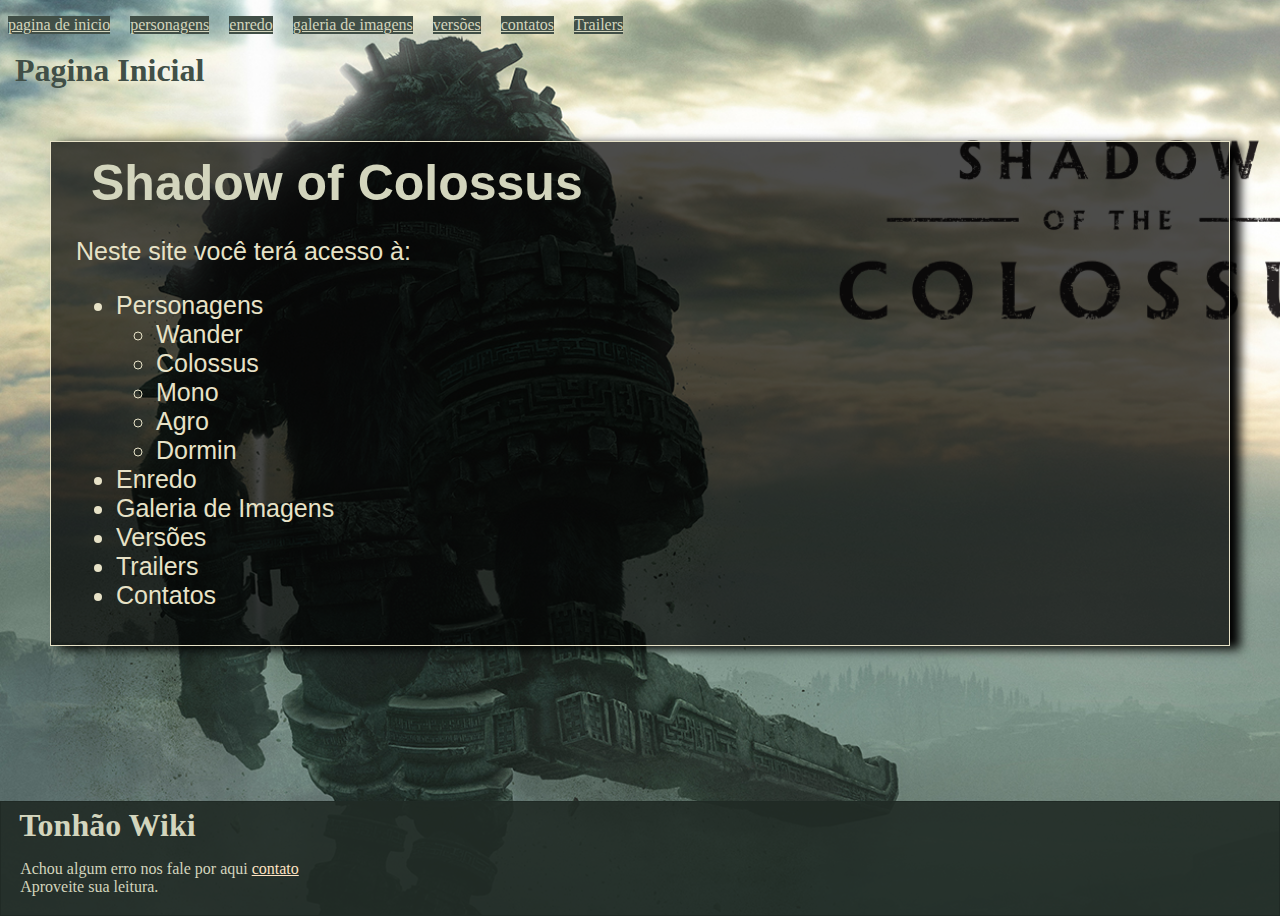
<file: index.html>
<!DOCTYPE html>
<html lang="pt-br">
<head>
    <meta charset="UTF-8">
    <meta http-equiv="X-UA-Compatible" content="IE=edge">
    <meta name="viewport" content="width=device-width, initial-scale=1.0">
    <title>Shadow of the colossus</title>
    <link rel="stylesheet" href="estilo.css">
    <link rel="icon" href="PS4Wallpapers.com_5a22b07038866_Shadow-of-the-Colossus-Man-vs-Colossus_3840x2160-1140x641.jpg">
</head>
<body>
    <div id="site">
        <div id="topo">
            <a href="index.html" class="menu">pagina de inicio</a>
            <a href="personagens.html" class="menu">personagens</a>
            <a href="enredo.html" class="menu">enredo</a>
            <a href="imagens.html" class="menu">galeria de imagens</a>
            <a href="versoes.html" class="menu">versões</a>
            <a href="contatos.html" class="menu">contatos</a>
            <a href="Trailers.html" class="menu">Trailers</a>
            <h1>Pagina Inicial</h1>
        </div>
    
        <div id="texto">
                <h1>Shadow of Colossus</h1>
                <p>Neste site você terá acesso à:</p>
                <ul>
                    <li>Personagens</li>
                    <ul>
                        <li>Wander</li>
                        <li>Colossus</li>
                        <li>Mono</li>
                        <li>Agro</li>
                        <li>Dormin</li>
                    </ul>
                    <li>Enredo</li>
                    <li>Galeria de Imagens</li>
                    <li>Versões</li>
                    <li>Trailers</li>
                    <li>Contatos</li>
                </ul>
        </div>
        <div id="rodape">
            <h1>Tonhão Wiki</h1>
            <p>
                Achou algum erro nos fale por aqui <a href="contatos.html">contato</a><br>
                Aproveite sua leitura.
            </p>
        </div>
</div>
</body>
</html>
</file>
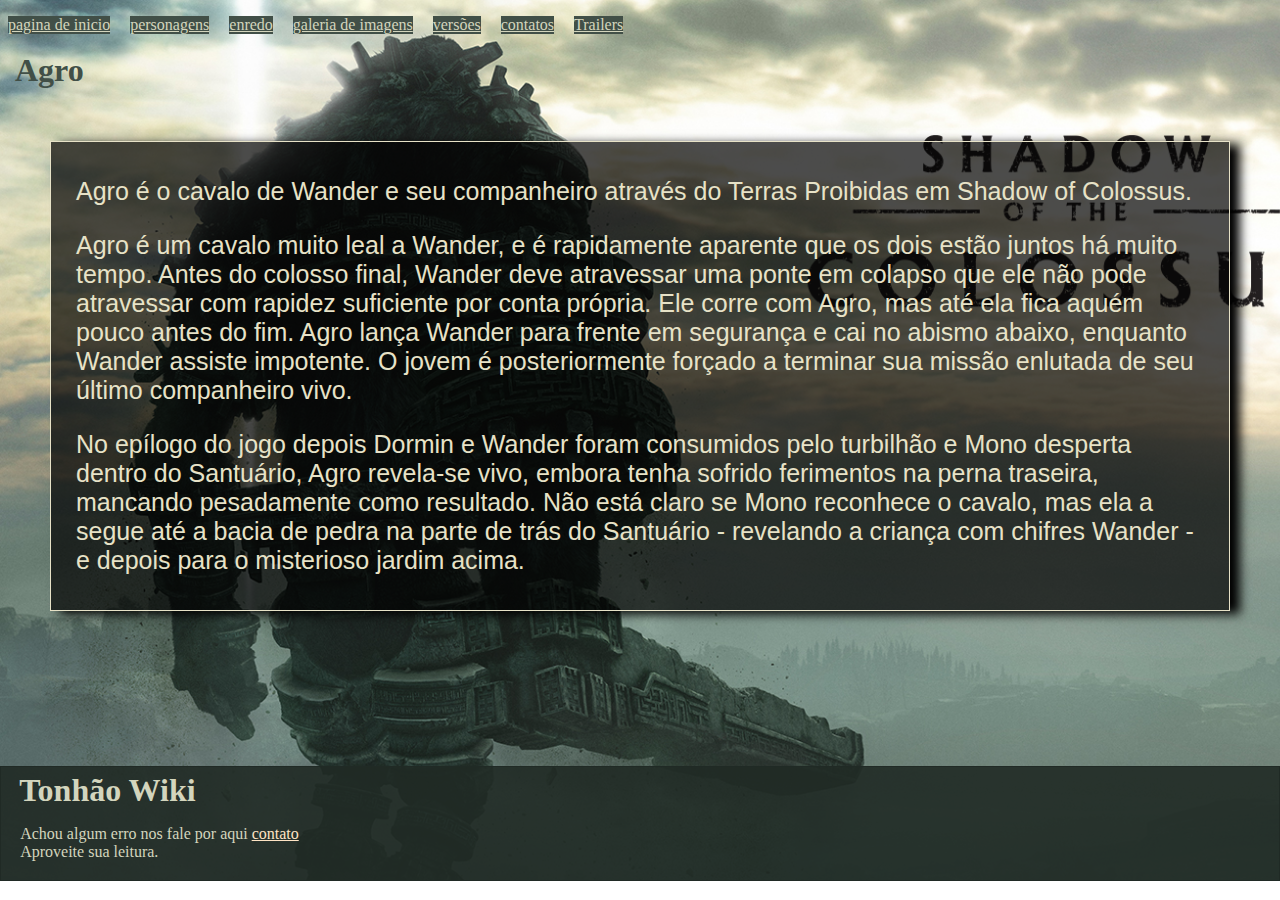
<file: Agro.html>
<!DOCTYPE html>
<html lang="pt-br">
<head>
    <meta charset="UTF-8">
    <meta http-equiv="X-UA-Compatible" content="IE=edge">
    <meta name="viewport" content="width=device-width, initial-scale=1.0">
    <title>Shadow of the colossus</title>
    <link rel="stylesheet" href="estilo.css">
    <link rel="icon" href="PS4Wallpapers.com_5a22b07038866_Shadow-of-the-Colossus-Man-vs-Colossus_3840x2160-1140x641.jpg">
</head>
<body>
    <div id="site">
        <div id="topo">
            <a href="index.html" class="menu">pagina de inicio</a>
            <a href="personagens.html" class="menu">personagens</a>
            <a href="enredo.html" class="menu">enredo</a>
            <a href="imagens.html" class="menu">galeria de imagens</a>
            <a href="versoes.html" class="menu">versões</a>
            <a href="contatos.html" class="menu">contatos</a>
            <a href="Trailers.html" class="menu">Trailers</a>
            <h1>Agro</h1>
        </div>
        <div id="texto">
            <p>
                Agro é o cavalo de Wander e seu companheiro através do Terras Proibidas em Shadow of Colossus.
            </p>
            <p>
                Agro é um cavalo muito leal a Wander, e é rapidamente aparente que os dois estão juntos há muito tempo.
                Antes do colosso final, Wander deve atravessar uma ponte em colapso 
                que ele não pode atravessar com rapidez suficiente por conta própria. 
                Ele corre com Agro, mas até ela fica aquém pouco antes do fim. 
                Agro lança Wander para frente em segurança e cai no abismo abaixo, enquanto Wander assiste impotente.
                O jovem é posteriormente forçado a terminar sua missão enlutada de seu último companheiro vivo.
            </p>
            <p>
                No epílogo do jogo depois Dormin e Wander foram consumidos pelo turbilhão 
                e Mono desperta dentro do Santuário, Agro revela-se vivo, embora tenha sofrido 
                ferimentos na perna traseira, mancando pesadamente como resultado. Não está claro 
                se Mono reconhece o cavalo, mas ela a segue até a bacia de pedra na parte de trás do Santuário 
                - revelando a criança com chifres Wander - e depois para o misterioso jardim acima.
            </p>
        </div>
        <div id="rodape">
            <h1>Tonhão Wiki</h1>
            <p>
                Achou algum erro nos fale por aqui <a href="contatos.html">contato</a><br>
                Aproveite sua leitura.
            </p>
        </div>
</div>
</body>
</html>
</file>
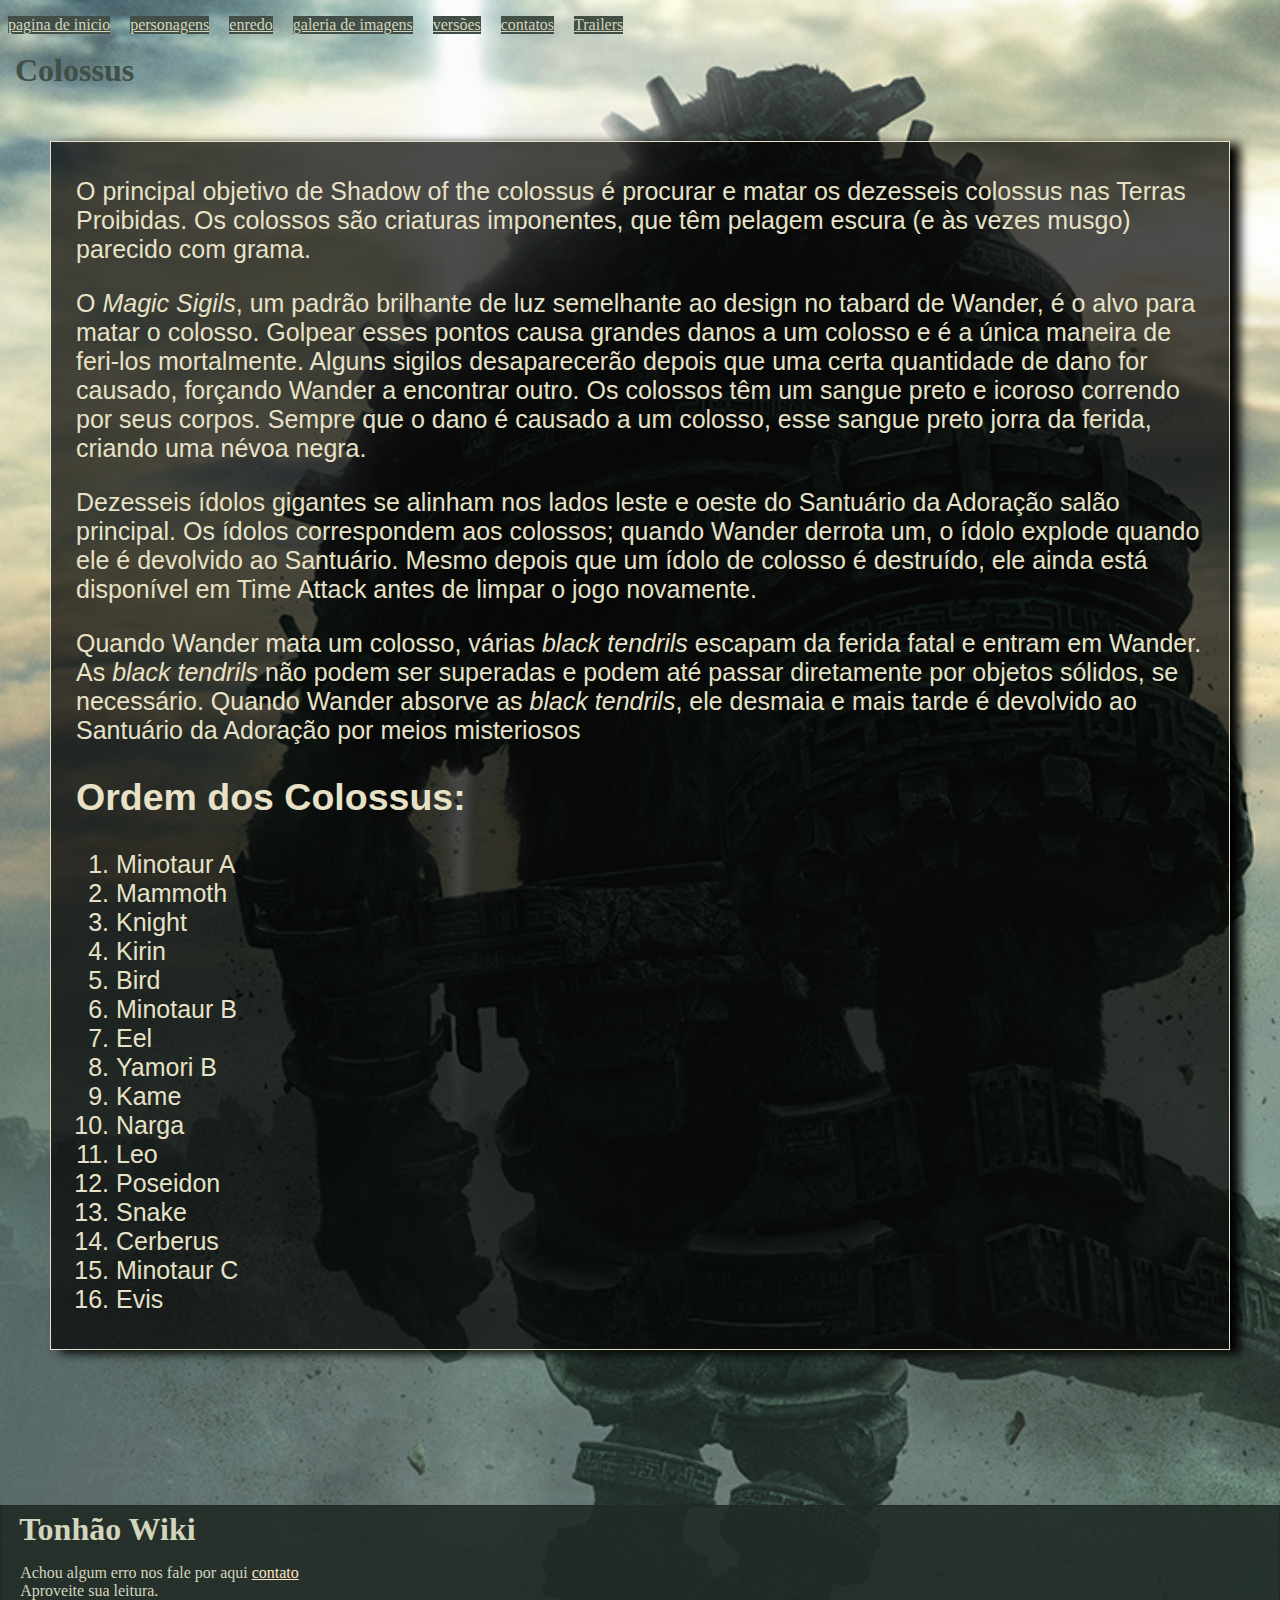
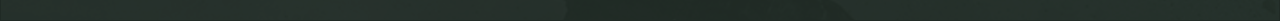
<file: Colossus.html>
<!DOCTYPE html>
<html lang="pt-br">
<head>
    <meta charset="UTF-8">
    <meta http-equiv="X-UA-Compatible" content="IE=edge">
    <meta name="viewport" content="width=device-width, initial-scale=1.0">
    <title>Shadow of the colossus</title>
    <link rel="stylesheet" href="estilo.css">
    <link rel="icon" href="PS4Wallpapers.com_5a22b07038866_Shadow-of-the-Colossus-Man-vs-Colossus_3840x2160-1140x641.jpg">
</head>
<body>
    <div id="site">
        <div id="topo">
            <a href="index.html" class="menu">pagina de inicio</a>
            <a href="personagens.html" class="menu">personagens</a>
            <a href="enredo.html" class="menu">enredo</a>
            <a href="imagens.html" class="menu">galeria de imagens</a>
            <a href="versoes.html" class="menu">versões</a>
            <a href="contatos.html" class="menu">contatos</a>
            <a href="Trailers.html" class="menu">Trailers</a>
            <h1>Colossus</h1>
        </div>
        <div id="texto">
            <p>
                O principal objetivo de Shadow of the colossus
                é procurar e matar os dezesseis colossus nas Terras Proibidas.
                Os colossos são criaturas imponentes, que têm pelagem escura 
                (e às vezes musgo) parecido com grama.
            </p>
            <p>
                O <i>Magic Sigils</i>, um padrão brilhante de luz semelhante ao design no 
                tabard de Wander, é o alvo para matar o colosso. Golpear esses pontos causa 
                grandes danos a um colosso e é a única maneira de feri-los mortalmente. 
                Alguns sigilos desaparecerão depois que uma certa quantidade de dano for causado, 
                forçando Wander a encontrar outro. Os colossos têm um sangue preto e icoroso 
                correndo por seus corpos. Sempre que o dano é causado a um colosso, esse 
                sangue preto jorra da ferida, criando uma névoa negra.
            </p>
            <p>
                Dezesseis ídolos gigantes se alinham nos lados leste e oeste do Santuário 
                da Adoração salão principal. Os ídolos correspondem aos colossos; 
                quando Wander derrota um, o ídolo explode quando ele é devolvido ao Santuário.
                Mesmo depois que um ídolo de colosso é destruído, ele ainda está disponível em 
                Time Attack antes de limpar o jogo novamente.
            </p>
            <p>
                Quando Wander mata um colosso, várias <i>black tendrils</i> escapam da ferida fatal e entram em Wander. 
                As<i> black tendrils</i> não podem ser superadas e podem até passar diretamente por objetos sólidos, se necessário.
                Quando Wander absorve as <i>black tendrils</i>, ele desmaia e mais tarde é devolvido ao
                Santuário da Adoração por meios misteriosos
            </p>
            <h2>
                Ordem dos Colossus:
            </h2>
            <ol>
                <li>Minotaur A</li>
                <li>Mammoth</li>
                <li>Knight</li>
                <li>Kirin</li>
                <li>Bird</li>
                <li>Minotaur B</li>
                <li>Eel	</li>
                <li>Yamori B</li>
                <li>Kame</li>
                <li>Narga</li>
                <li>Leo</li>
                <li>Poseidon</li>
                <li>Snake</li>
                <li>Cerberus</li>
                <li>Minotaur C</li>
                <li>Evis</li>
            </ol>
        </div>
        <div id="rodape">
            <h1>Tonhão Wiki</h1>
            <p>
                Achou algum erro nos fale por aqui <a href="contatos.html">contato</a><br>
                Aproveite sua leitura.
            </p>
        </div>
</div>
</body>
</html>
</file>
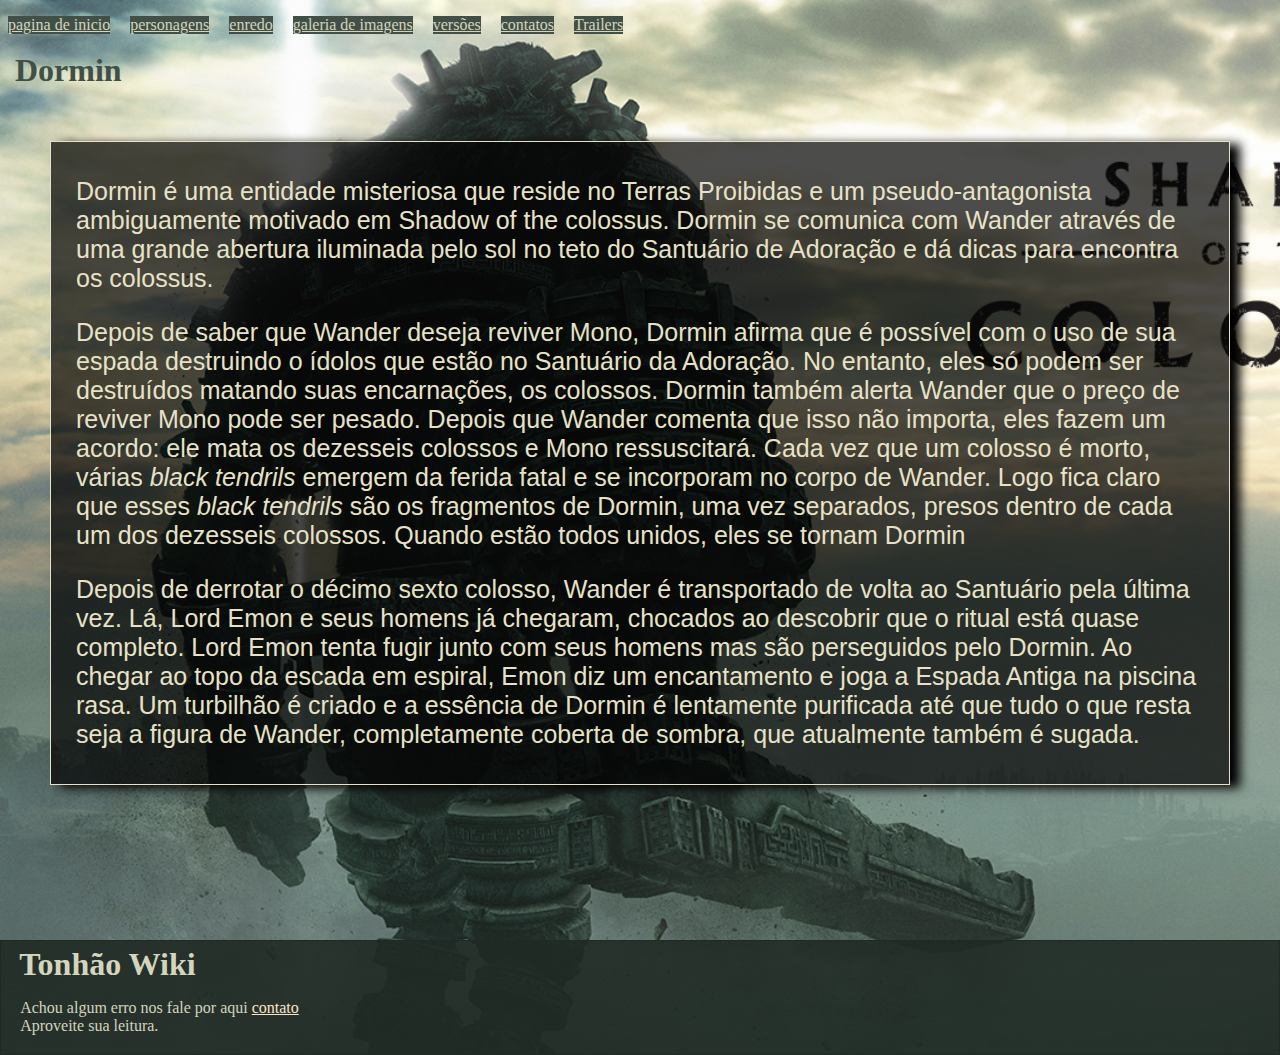
<file: Dormion.html>
<!DOCTYPE html>
<html lang="pt-br">
<head>
    <meta charset="UTF-8">
    <meta http-equiv="X-UA-Compatible" content="IE=edge">
    <meta name="viewport" content="width=device-width, initial-scale=1.0">
    <title>Shadow of the colossus</title>
    <link rel="stylesheet" href="estilo.css">
    <link rel="icon" href="PS4Wallpapers.com_5a22b07038866_Shadow-of-the-Colossus-Man-vs-Colossus_3840x2160-1140x641.jpg">
</head>
<body>
    <div id="site">
        <div id="topo">
            <a href="index.html" class="menu">pagina de inicio</a>
            <a href="personagens.html" class="menu">personagens</a>
            <a href="enredo.html" class="menu">enredo</a>
            <a href="imagens.html" class="menu">galeria de imagens</a>
            <a href="versoes.html" class="menu">versões</a>
            <a href="contatos.html" class="menu">contatos</a>
            <a href="Trailers.html" class="menu">Trailers</a>
            <h1>Dormin</h1>
        </div>
        <div id="texto">
            <p>
                Dormin é uma entidade misteriosa que reside no Terras Proibidas 
                e um pseudo-antagonista ambiguamente motivado em Shadow of the colossus. 
                Dormin se comunica com Wander através de uma grande abertura iluminada 
                pelo sol no teto do Santuário de Adoração e dá dicas para encontra os colossus.
            </p>
            <p>
                Depois de saber que Wander deseja reviver Mono, 
                Dormin afirma que é possível com o uso de sua espada destruindo 
                o ídolos que estão no Santuário da Adoração. No entanto, eles só 
                podem ser destruídos matando suas encarnações, os colossos. Dormin também 
                alerta Wander que o preço de reviver Mono pode ser pesado. Depois que Wander 
                comenta que isso não importa, eles fazem um acordo: ele mata os dezesseis colossos 
                e Mono ressuscitará. Cada vez que um colosso é morto,
                várias <i>black tendrils</i> emergem da ferida fatal e se incorporam no corpo de Wander. 
                Logo fica claro que esses <i>black tendrils</i> são os fragmentos de Dormin, uma vez separados, 
                presos dentro de cada um dos dezesseis colossos. 
                Quando estão todos unidos, eles se tornam Dormin
            </p>
            <p>
                Depois de derrotar o décimo sexto colosso, Wander é transportado de 
                volta ao Santuário pela última vez. Lá, Lord Emon e seus homens já chegaram, 
                chocados ao descobrir que o ritual está quase completo. Lord Emon tenta fugir junto com seus homens
                mas são perseguidos pelo Dormin. Ao chegar ao topo da escada em espiral, 
                Emon diz um encantamento e joga a Espada Antiga na piscina rasa. 
                Um turbilhão é criado e a essência de Dormin é lentamente purificada 
                até que tudo o que resta seja a figura de Wander, completamente coberta de sombra, 
                que atualmente também é sugada.
            </p>
        </div>
        <div id="rodape">
            <h1>Tonhão Wiki</h1>
            <p>
                Achou algum erro nos fale por aqui <a href="contatos.html">contato</a><br>
                Aproveite sua leitura.
            </p>
        </div>
</div>
</body>
</html>
</file>
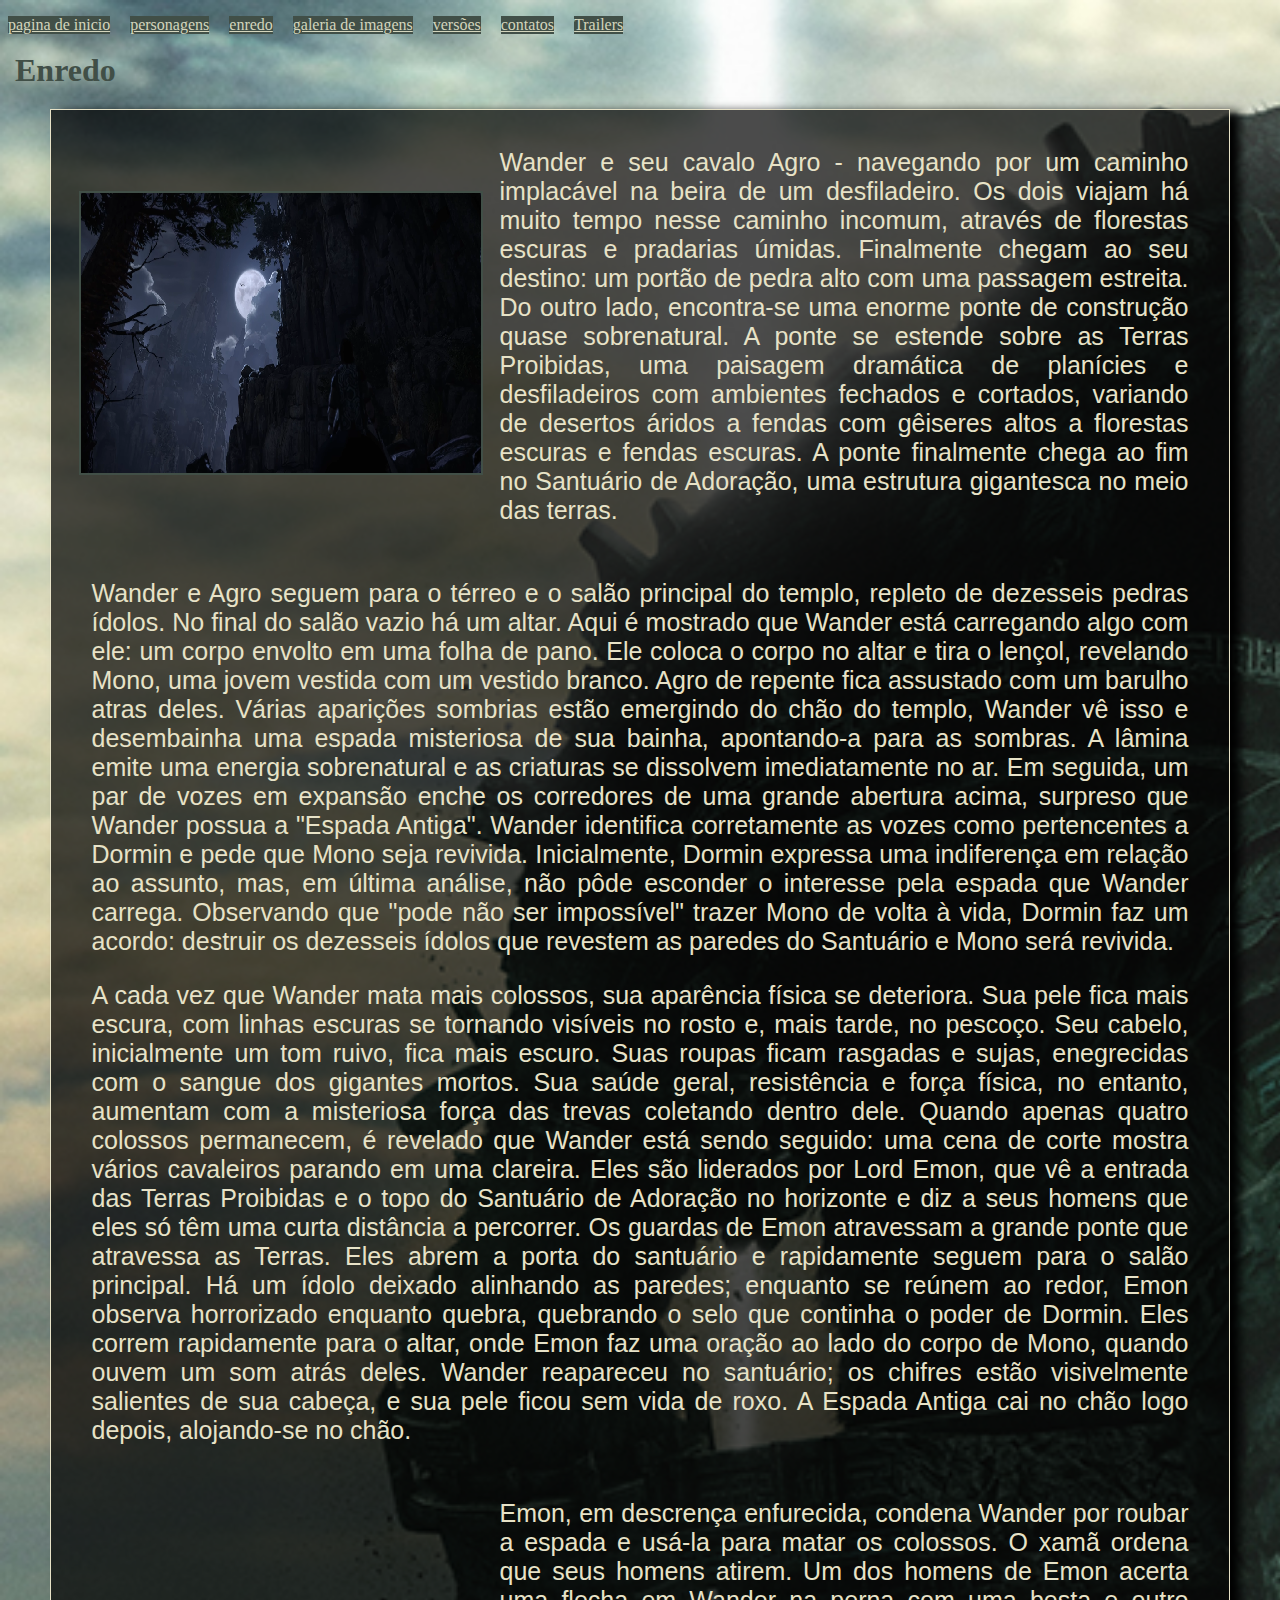
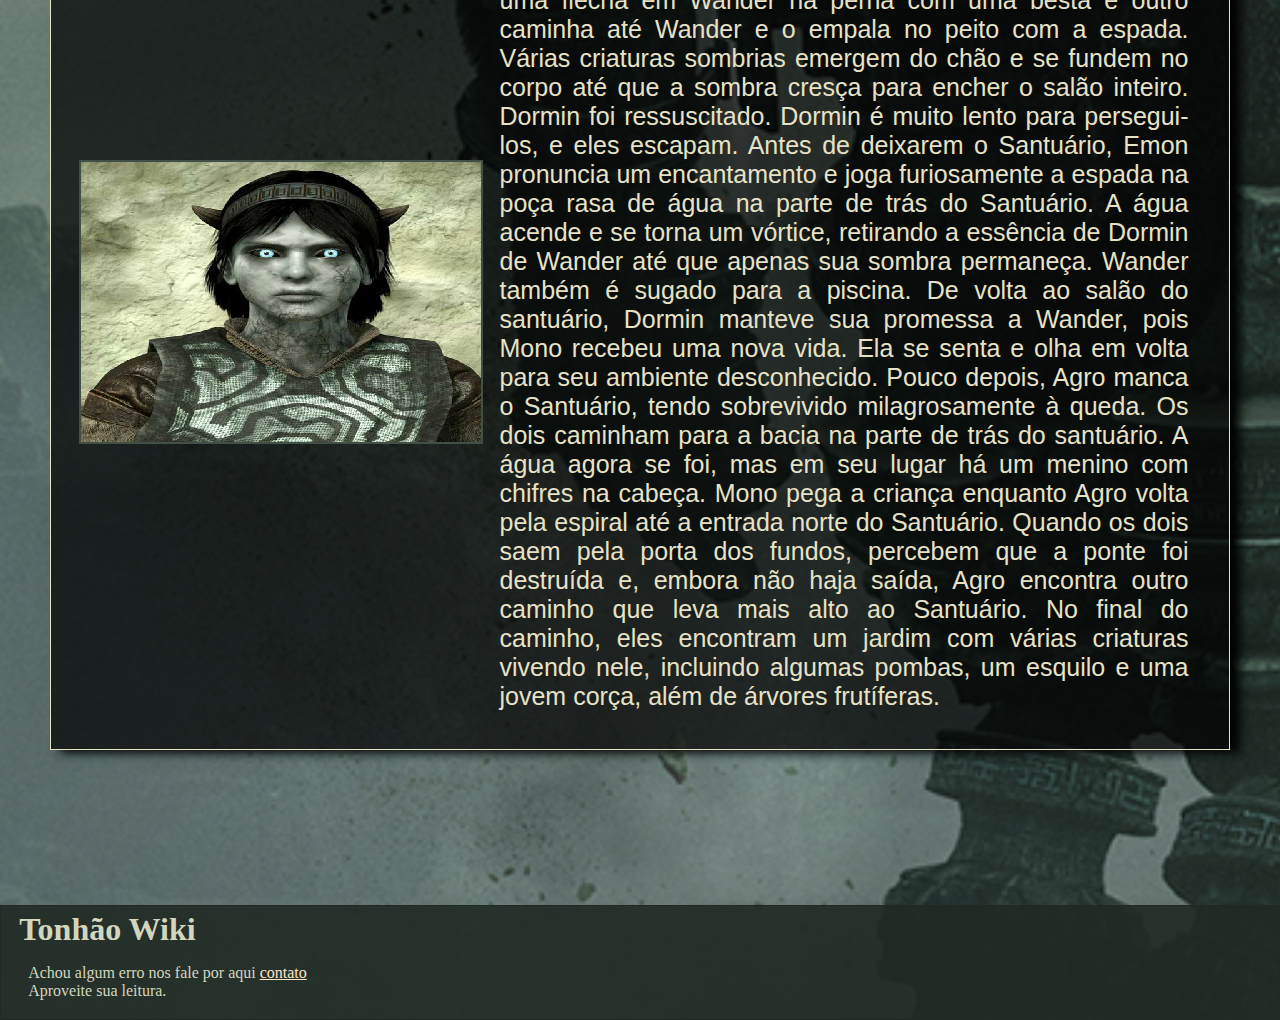
<file: enredo.html>
<!DOCTYPE html>
<html lang="pt-br">
<head>
    <meta charset="UTF-8">
    <meta http-equiv="X-UA-Compatible" content="IE=edge">
    <meta name="viewport" content="width=device-width, initial-scale=1.0">
    <title>Shadow of the colossus</title>
    <link rel="stylesheet" href="estilo.css">
    <link rel="stylesheet" href="estilo3.css">
    <link rel="icon" href="PS4Wallpapers.com_5a22b07038866_Shadow-of-the-Colossus-Man-vs-Colossus_3840x2160-1140x641.jpg">
</head>
<body>
    <div id="site">
        <div id="topo">
            <a href="index.html" class="menu">pagina de inicio</a>
            <a href="personagens.html" class="menu">personagens</a>
            <a href="enredo.html" class="menu">enredo</a>
            <a href="imagens.html" class="menu">galeria de imagens</a>
            <a href="versoes.html" class="menu">versões</a>
            <a href="contatos.html" class="menu">contatos</a>
            <a href="Trailers.html" class="menu">Trailers</a>
            <h1>Enredo</h1>
        </div>
        <div id="texto">
               <table>
                <tr>
                    <td>
                        <div>
                            <img src="Captura de Tela (52).png" alt="Inicio de jogo">
                        </div>
                    </td>
                    <td>
                        <p>
                            Wander e seu cavalo Agro - navegando por um caminho implacável na beira 
                            de um desfiladeiro. Os dois viajam há muito tempo nesse caminho incomum, através 
                            de florestas escuras e pradarias úmidas. Finalmente chegam ao seu destino: 
                            um portão de pedra alto com uma passagem estreita. Do outro lado, encontra-se 
                            uma enorme ponte de construção quase sobrenatural. A ponte se estende sobre as Terras Proibidas, 
                            uma paisagem dramática de planícies e desfiladeiros com ambientes fechados e cortados, 
                            variando de desertos áridos a fendas com gêiseres altos a florestas escuras e fendas escuras.
                            A ponte finalmente chega ao fim no Santuário de Adoração, uma estrutura 
                            gigantesca no meio das terras.
                        </p>
                    </td>
                </tr>
                <tr>
                    <td colspan="2">
                        <p> Wander e Agro seguem para o térreo e o salão principal 
                            do templo, repleto de dezesseis pedras ídolos. No final do salão vazio há um altar. Aqui é 
                            mostrado que Wander está carregando algo com ele: um corpo envolto em uma folha de pano. 
                            Ele coloca o corpo no altar e tira o lençol, revelando Mono, uma jovem vestida com um 
                            vestido branco. Agro de repente fica assustado com um barulho atras deles. 
                            Várias aparições sombrias estão emergindo do chão do templo, Wander vê isso 
                            e desembainha uma espada misteriosa de sua bainha, apontando-a para as sombras. 
                            A lâmina emite uma energia sobrenatural e as criaturas se dissolvem imediatamente 
                            no ar. Em seguida, um par de vozes em expansão enche os corredores de uma grande 
                            abertura acima, surpreso que Wander possua a "Espada Antiga". Wander identifica 
                            corretamente as vozes como pertencentes a Dormin e pede que Mono seja revivida. 
                            Inicialmente, Dormin expressa uma indiferença em relação ao assunto, mas, em última 
                            análise, não pôde esconder o interesse pela espada que Wander carrega.
                            Observando que "pode não ser impossível" trazer Mono de volta à vida, 
                            Dormin faz um acordo: destruir os dezesseis ídolos que revestem as paredes do 
                            Santuário e Mono será revivida.
                        </p>
                        <p>
                            A cada vez que Wander mata mais colossos, sua aparência física se deteriora. 
                            Sua pele fica mais escura, com linhas escuras se tornando visíveis no 
                            rosto e, mais tarde, no pescoço. Seu cabelo, inicialmente um tom ruivo, 
                            fica mais escuro. Suas roupas ficam rasgadas e sujas, enegrecidas 
                            com o sangue dos gigantes mortos. Sua saúde geral, resistência e força física, 
                            no entanto, aumentam com a misteriosa força das trevas coletando dentro dele. 
                            Quando apenas quatro colossos permanecem, é revelado que Wander está sendo seguido: 
                            uma cena de corte mostra vários cavaleiros parando em uma clareira. Eles são liderados 
                            por Lord Emon, que vê a entrada das Terras Proibidas e o topo do Santuário de Adoração 
                            no horizonte e diz a seus homens que eles só têm uma curta distância a percorrer.
                            Os guardas de Emon atravessam a grande ponte que atravessa as Terras. 
                            Eles abrem a porta do santuário e rapidamente seguem para o salão principal. 
                            Há um ídolo deixado alinhando as paredes; enquanto se reúnem ao redor, Emon observa 
                            horrorizado enquanto quebra, quebrando o selo que continha o poder de Dormin. Eles 
                            correm rapidamente para o altar, onde Emon faz uma oração ao lado do corpo de Mono, 
                            quando ouvem um som atrás deles. Wander reapareceu no santuário; os chifres estão 
                            visivelmente salientes de sua cabeça, e sua pele ficou sem vida de roxo. A Espada Antiga 
                            cai no chão logo depois, alojando-se no chão.
                        </p>
                    </td>
                </tr>
                <tr>
                    <td>
                        <div>
                            <img src="WanderTransformado.jpg" alt="Wander demoninho">
                        </div>
                    </td>
                    <td>
                        <p>
                            Emon, em descrença enfurecida, condena Wander por roubar a 
                            espada e usá-la para matar os colossos. O xamã ordena que seus homens atirem.
                            Um dos homens de Emon acerta uma flecha em Wander na perna com uma besta e outro
                            caminha até Wander e o empala no peito com a espada. Várias criaturas sombrias 
                            emergem do chão e se fundem no corpo até que a sombra cresça para encher o salão inteiro. 
                            Dormin foi ressuscitado. Dormin é muito lento para persegui-los, e eles escapam. 
                            Antes de deixarem o Santuário, Emon pronuncia um encantamento e joga furiosamente 
                            a espada na poça rasa de água na parte de trás do Santuário. A água acende e se 
                            torna um vórtice, retirando a essência de Dormin de Wander até que apenas sua sombra 
                            permaneça. Wander também é sugado para a piscina.
                            De volta ao salão do santuário, Dormin manteve sua promessa a Wander, 
                            pois Mono recebeu uma nova vida. Ela se senta e olha em volta para seu ambiente 
                            desconhecido. Pouco depois, Agro manca o Santuário, tendo sobrevivido milagrosamente 
                            à queda. Os dois caminham para a bacia na parte de trás do santuário. 
                            A água agora se foi, mas em seu lugar há um menino com chifres na cabeça. 
                            Mono pega a criança enquanto Agro volta pela espiral até a entrada norte do Santuário. 
                            Quando os dois saem pela porta dos fundos, percebem que a ponte foi destruída e, 
                            embora não haja saída, Agro encontra outro caminho que leva mais alto ao Santuário. 
                            No final do caminho, eles encontram um jardim com várias criaturas vivendo nele, 
                            incluindo algumas pombas, um esquilo e uma jovem corça, além de árvores frutíferas.
                        </p>
                    </td>
                </tr>
               </table>
        </div> 
        <div id="rodape">
            <h1>Tonhão Wiki</h1>
            <p>
                Achou algum erro nos fale por aqui <a href="contatos.html">contato</a><br>
                Aproveite sua leitura.
            </p>
        </div>
</div>
</body>
</html>
</file>
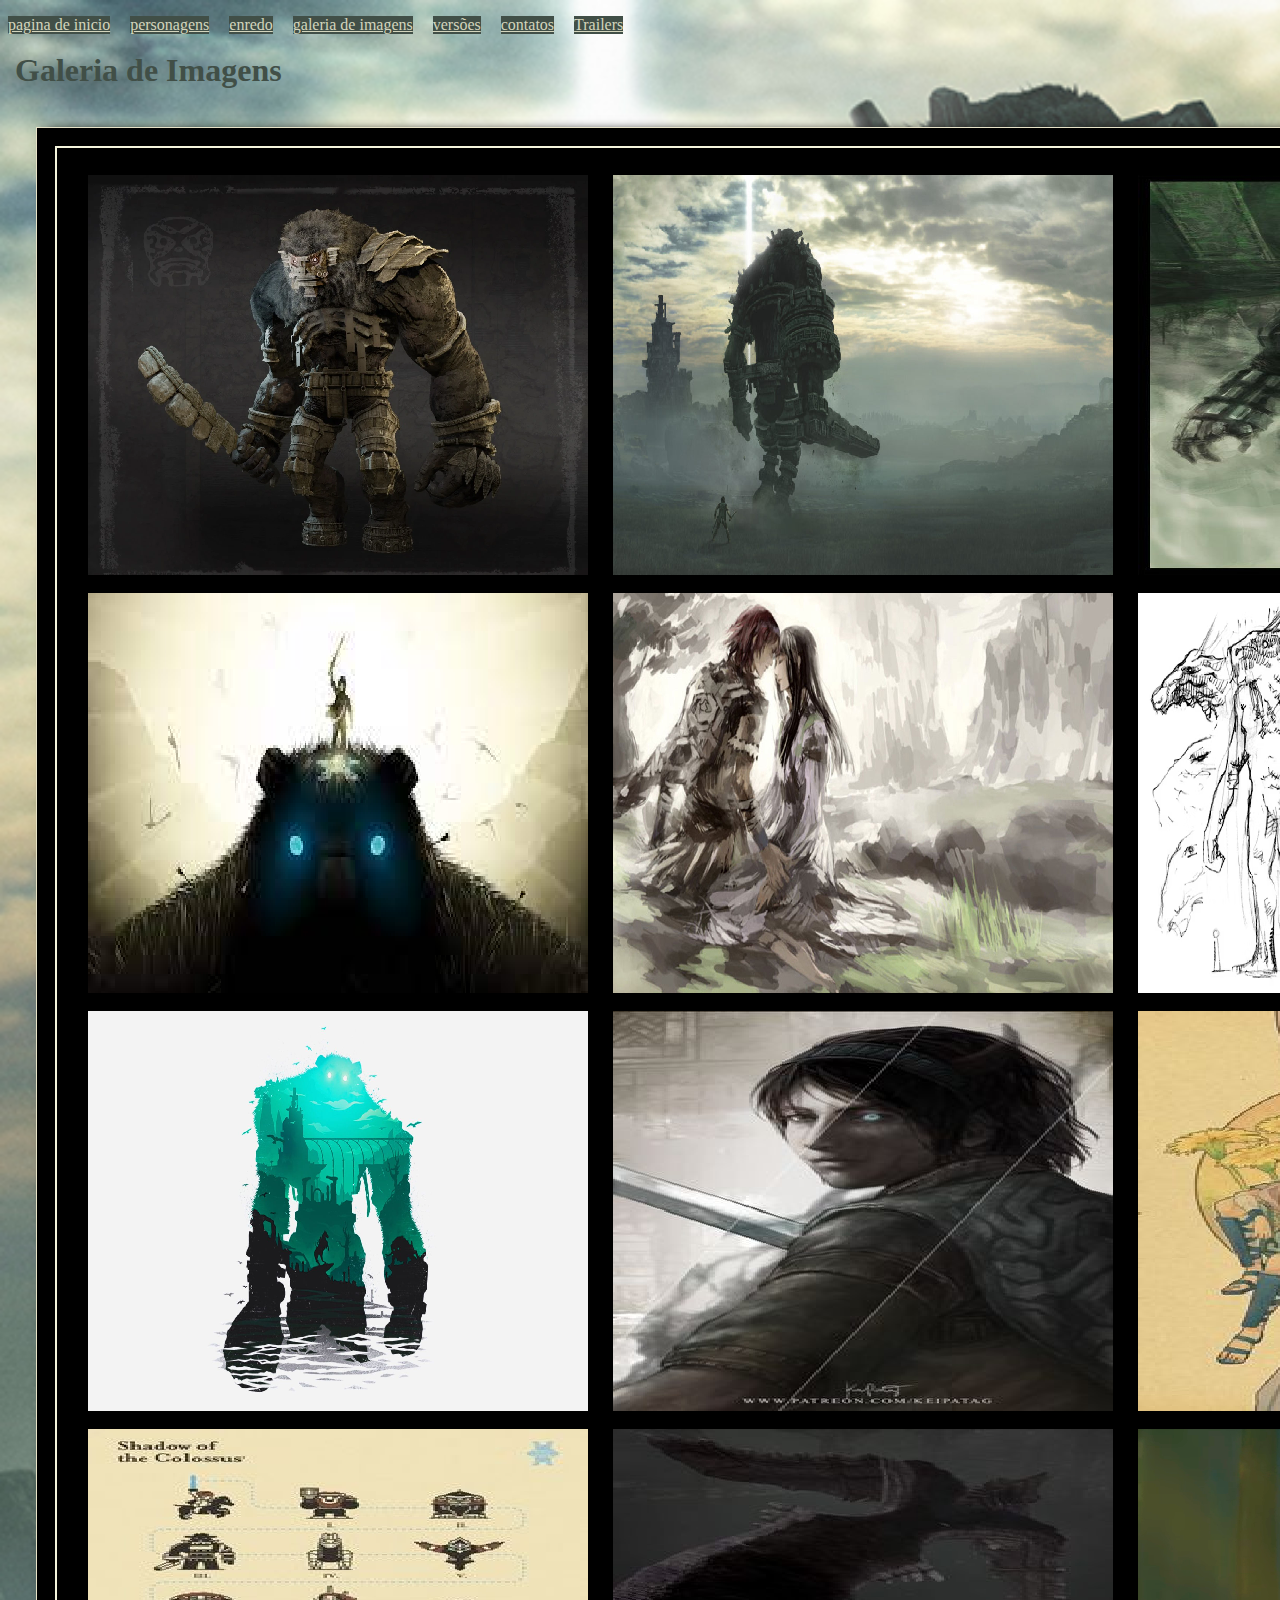
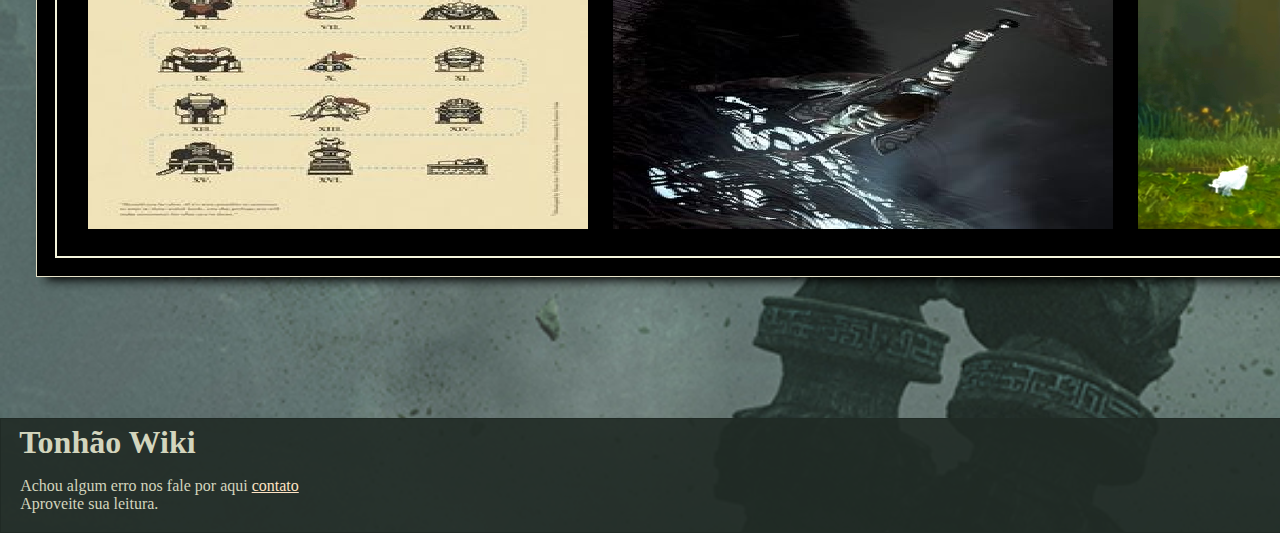
<file: imagens.html>
<!DOCTYPE html>
<html lang="pt-br">
<head>
    <meta charset="UTF-8">
    <meta http-equiv="X-UA-Compatible" content="IE=edge">
    <meta name="viewport" content="width=device-width, initial-scale=1.0">
    <title>Shadow of the colossus</title>
    <link rel="stylesheet" href="estilo.css">
    <link rel="stylesheet" href="estilo2.css">
    <link rel="stylesheet" href="estilo4.css">
    <link rel="icon" href="PS4Wallpapers.com_5a22b07038866_Shadow-of-the-Colossus-Man-vs-Colossus_3840x2160-1140x641.jpg">
</head>
<body>
    <div id="site">
        <div id="topo">
            <a href="index.html" class="menu">pagina de inicio</a>
            <a href="personagens.html" class="menu">personagens</a>
            <a href="enredo.html" class="menu">enredo</a>
            <a href="imagens.html" class="menu">galeria de imagens</a>
            <a href="versoes.html" class="menu">versões</a>
            <a href="contatos.html" class="menu">contatos</a>
            <a href="Trailers.html" class="menu">Trailers</a>
            <h1>Galeria de Imagens</h1>
        </div>

        <div id="texto">
            <div id="personagens">
                <img src="ArgusTemplate.jpg">
                <img src="PS4Wallpapers.com_5a22b07038866_Shadow-of-the-Colossus-Man-vs-Colossus_3840x2160-1140x641.jpg">
                <img src="Video-Game-Shadow-of-the-Colossus_wallpaper.png">
                <img src="download(1).jpg">
                <img src="WanderMono.jpg">
                <img src="Shadow-Colossus-Concept-Art.jpg">
                <img src="COLOSSO.jpg" alt="">
                <img src="3356640e717440185f402a38fefe7a9d.jpg" alt="">
                <img src="WanderMono2.jpg" alt="">
                <img src="Pixel.jpg" alt="">
                <img src="Avion.jpg" alt="">
                <img src="Captura de Tela (100).png" alt="">
            </div>
        </div>

        <div id="rodape">
            <h1>Tonhão Wiki</h1>
            <p>
                Achou algum erro nos fale por aqui <a href="contatos.html">contato</a><br>
                Aproveite sua leitura.
            </p>
        </div>
</div>
</body>
</html>
</file>
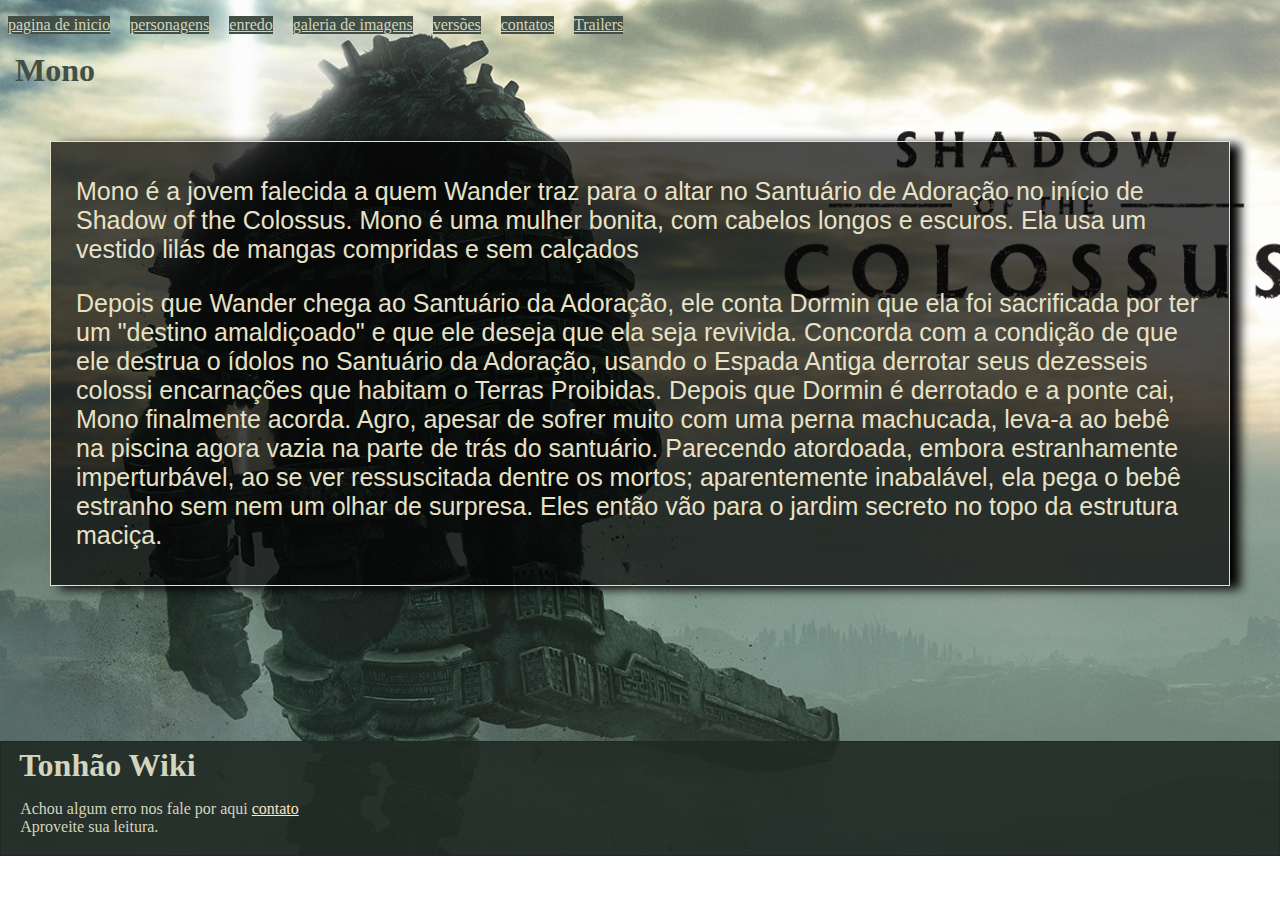
<file: Mono.html>
<!DOCTYPE html>
<html lang="pt-br">
<head>
    <meta charset="UTF-8">
    <meta http-equiv="X-UA-Compatible" content="IE=edge">
    <meta name="viewport" content="width=device-width, initial-scale=1.0">
    <title>Shadow of the colossus</title>
    <link rel="stylesheet" href="estilo.css">
    <link rel="icon" href="PS4Wallpapers.com_5a22b07038866_Shadow-of-the-Colossus-Man-vs-Colossus_3840x2160-1140x641.jpg">
</head>
<body>
    <div id="site">
        <div id="topo">
            <a href="index.html" class="menu">pagina de inicio</a>
            <a href="personagens.html" class="menu">personagens</a>
            <a href="enredo.html" class="menu">enredo</a>
            <a href="imagens.html" class="menu">galeria de imagens</a>
            <a href="versoes.html" class="menu">versões</a>
            <a href="contatos.html" class="menu"no>contatos</a>
            <a href="Trailers.html" class="menu">Trailers</a>
            <h1>Mono</h1>
        </div>
        <div id="texto">
            <p>
                Mono é a jovem falecida a quem Wander
                traz para o altar no Santuário de Adoração no início de Shadow of the Colossus.
                Mono é uma mulher bonita, com cabelos longos e escuros. 
                Ela usa um vestido lilás de mangas compridas e sem calçados
            </p>
            <p>
                Depois que Wander chega ao Santuário da Adoração, 
                ele conta Dormin que ela foi sacrificada por ter um "destino amaldiçoado"
                e que ele deseja que ela seja revivida. Concorda com a condição de que ele
                destrua o ídolos no Santuário da Adoração, usando o Espada Antiga derrotar
                seus dezesseis colossi encarnações que habitam o Terras Proibidas.
                Depois que Dormin é derrotado e a ponte cai, Mono finalmente acorda. 
                Agro, apesar de sofrer muito com uma perna machucada, leva-a ao bebê 
                na piscina agora vazia na parte de trás do santuário. Parecendo atordoada,
                embora estranhamente imperturbável, ao se ver ressuscitada dentre os mortos;
                aparentemente inabalável, ela pega o bebê estranho sem nem um olhar de surpresa. 
                Eles então vão para o jardim secreto no topo da estrutura maciça.
            </p>
        </div>
        <div id="rodape">
            <h1>Tonhão Wiki</h1>
            <p>
                Achou algum erro nos fale por aqui <a href="contatos.html">contato</a><br>
                Aproveite sua leitura.
            </p>
        </div>
</div>
</body>
</html>
</file>
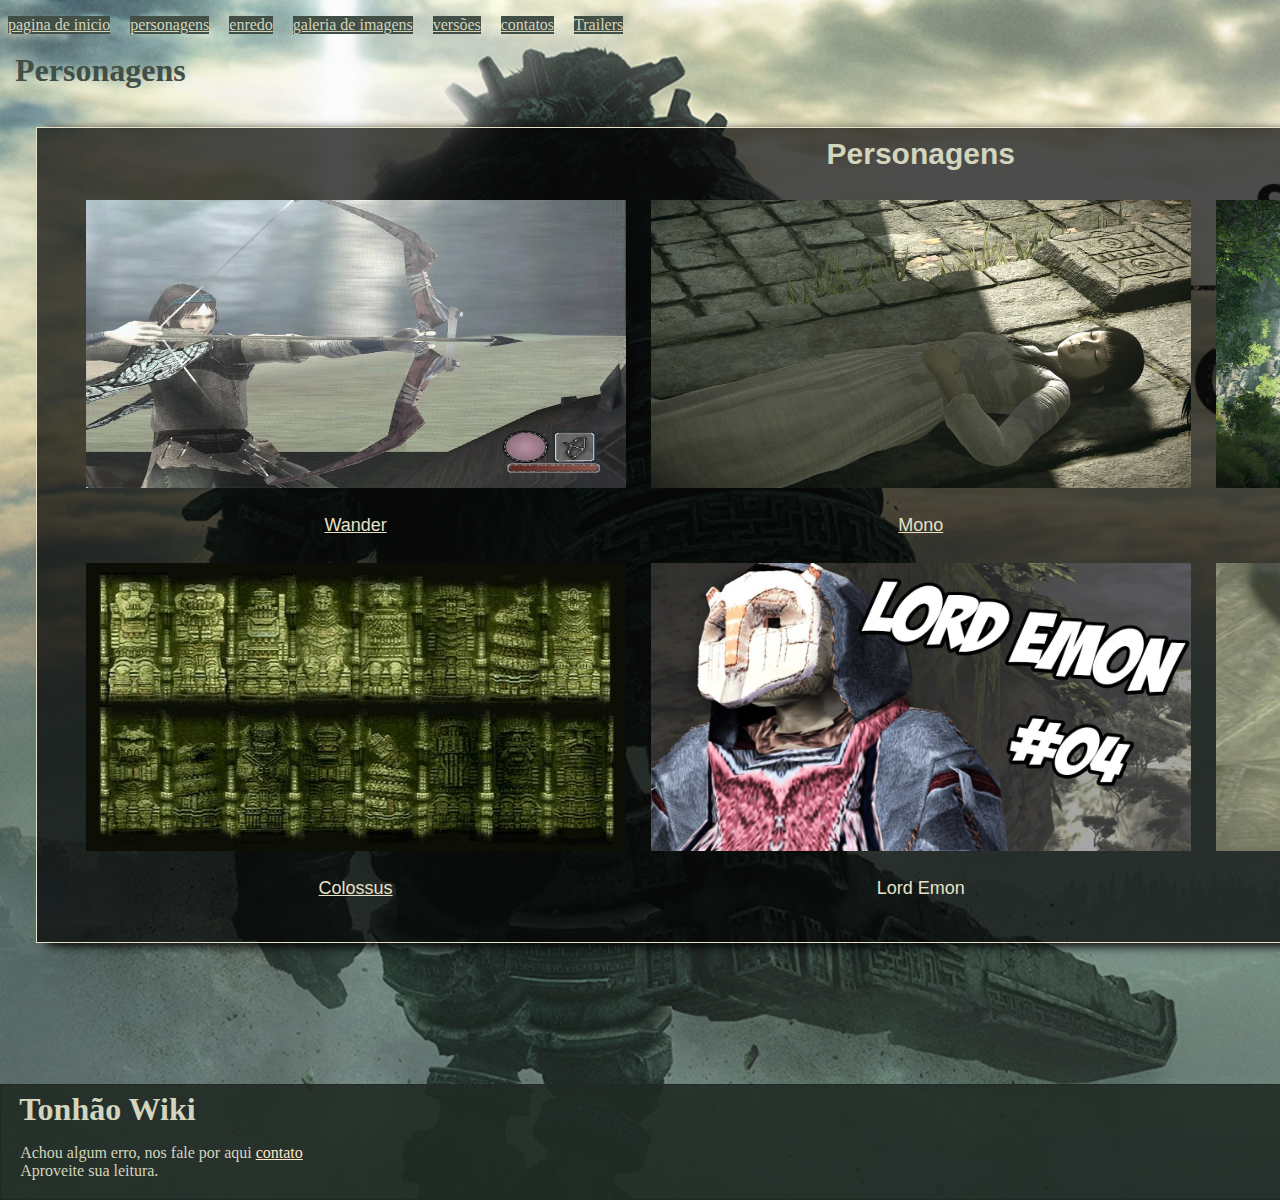
<file: personagens.html>
<!DOCTYPE html>
<html lang="pt-br">
<head>
    <meta charset="UTF-8">
    <meta http-equiv="X-UA-Compatible" content="IE=edge">
    <meta name="viewport" content="width=device-width, initial-scale=1.0">
    <title>Shadow of the colossus</title>
    <link rel="stylesheet" href="estilo.css">
    <link rel="stylesheet" href="estilo2.css">
    <link rel="icon" href="PS4Wallpapers.com_5a22b07038866_Shadow-of-the-Colossus-Man-vs-Colossus_3840x2160-1140x641.jpg">
</head>
<body>
    <div id="site">
        <div id="topo">
            <a href="index.html" class="menu">pagina de inicio</a>
            <a href="personagens.html" class="menu">personagens</a>
            <a href="enredo.html" class="menu">enredo</a>
            <a href="imagens.html" class="menu">galeria de imagens</a>
            <a href="versoes.html" class="menu">versões</a>
            <a href="contatos.html" class="menu">contatos</a>
            <a href="Trailers.html" class="menu">Trailers</a>
            <h1>Personagens</h1>
        </div>

        <div id="texto">
            <h1>Personagens</h1>
            <div id="personagens">
            <img src="Wander_2.jpg" alt="Wander (Shadow of the Colossus)" id="imagem1">
            <img src="SHADOW_OF_THE_COLOSSUS_20190626132028.jpg" alt="Mono (Shadow of the Colossus)" id="imagem2" class="imagem">
            <img src="img2.jpg" alt="Agro (Shadow of the Colossus)" class="imagem" id="imagem3">
            <p> <a href="Wander.html">Wander</a> </p>
            <p> <a href="Mono.html">Mono</a> </p>
            <p> <a href="Agro.html">Agro</a> </p>
            <img src="download.jpg" alt="Colossus (Shadow of the Colossus)">
            <img src="LordEmonNoMask.png" alt="lord Enom (Shadow of the Colossus)">
            <img src="DorminPS2.jpg" alt="Dormin (Shadow of the Colossus)">
            <p><a href="Colossus.html">Colossus</a></p>
            <p>Lord Emon</p>
            <p><a href="Dormion.html">Dormin</a></p>
            </div>
        </div>

        <div id="rodape">
            <h1>Tonhão Wiki</h1>
            <p>
                Achou algum erro, nos fale por aqui <a href="contatos.html">contato</a><br>
                Aproveite sua leitura.
            </p>
        </div>
</div>
</body>
</html>
</file>
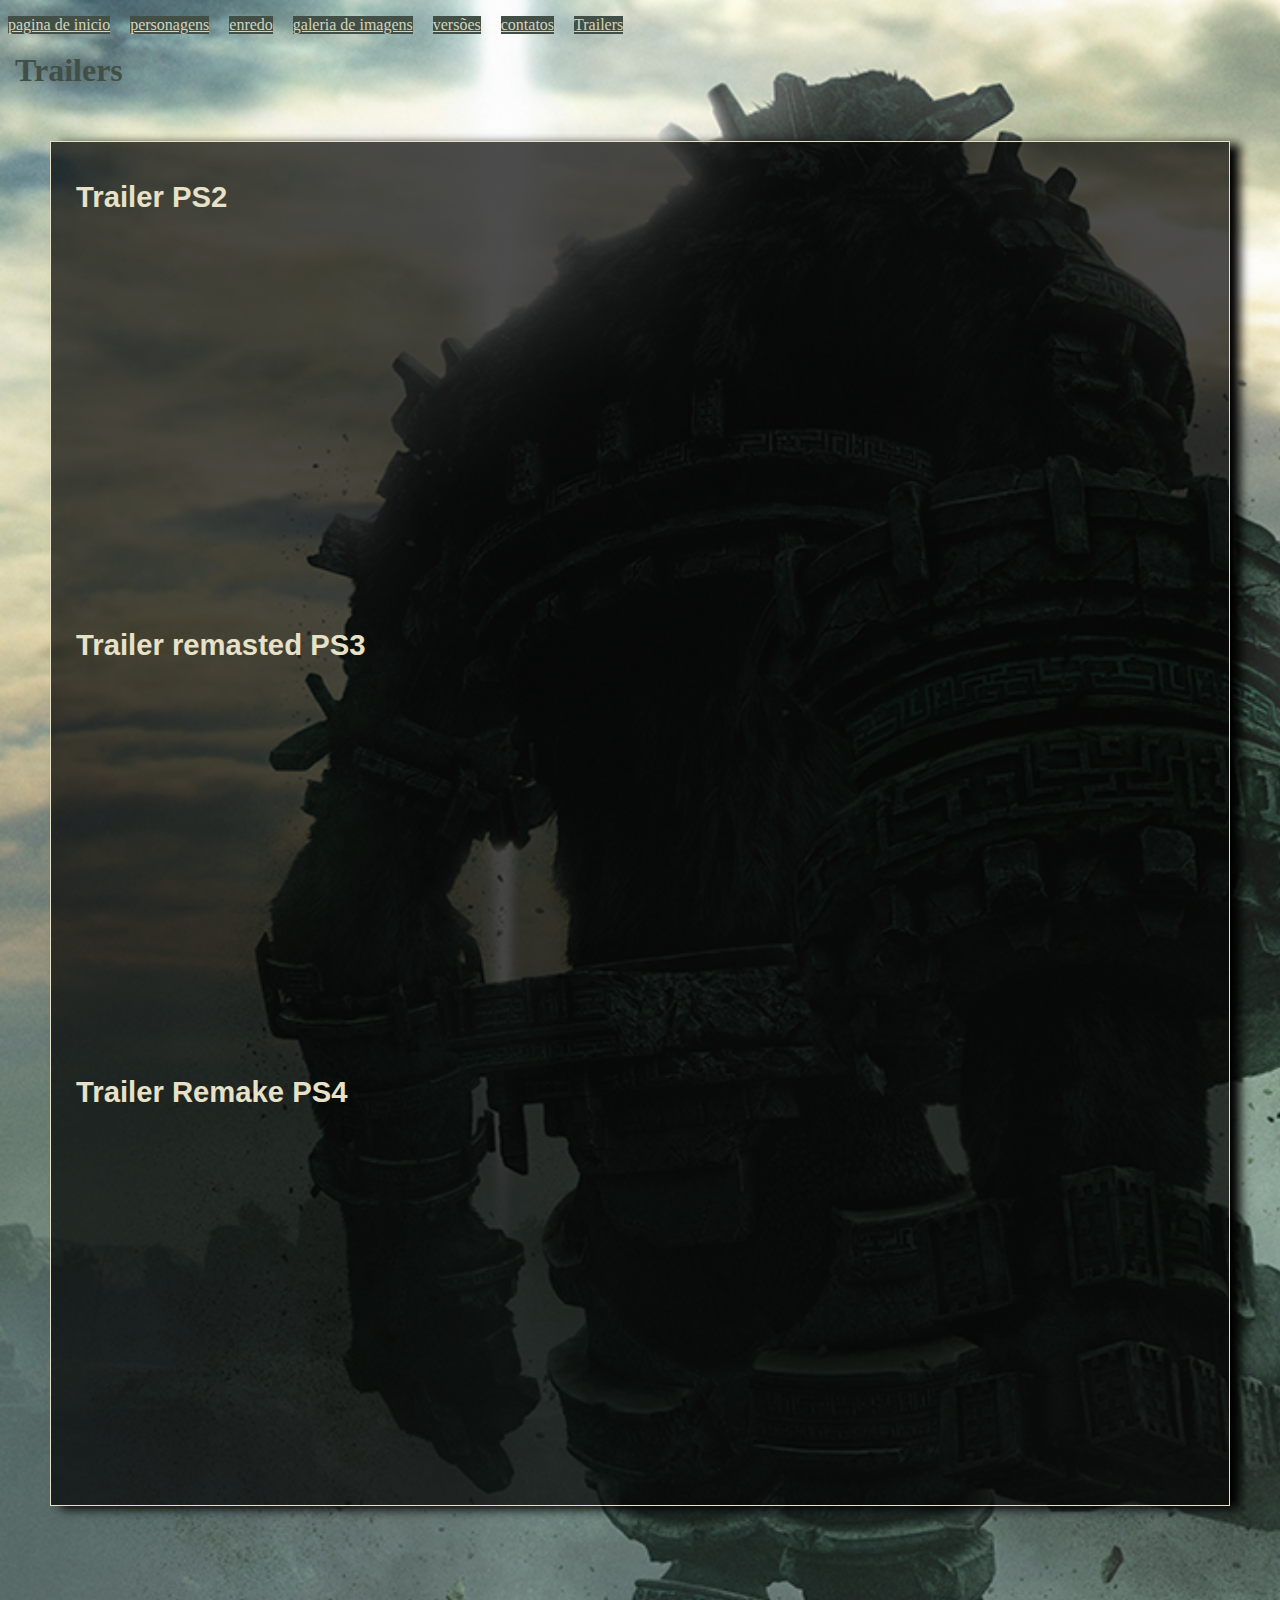
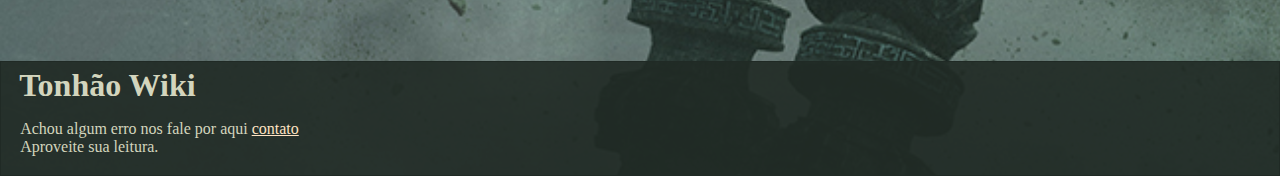
<file: Trailers.html>
<!DOCTYPE html>
<html lang="pt-br">
<head>
    <meta charset="UTF-8">
    <meta http-equiv="X-UA-Compatible" content="IE=edge">
    <meta name="viewport" content="width=device-width, initial-scale=1.0">
    <title>Shadow of the colossus</title>
    <link rel="stylesheet" href="estilo.css">
    <link rel="icon" href="PS4Wallpapers.com_5a22b07038866_Shadow-of-the-Colossus-Man-vs-Colossus_3840x2160-1140x641.jpg">
</head>
<body>
    <div id="site">
        <div id="topo">
            <a href="index.html" class="menu">pagina de inicio</a>
            <a href="personagens.html" class="menu">personagens</a>
            <a href="enredo.html" class="menu">enredo</a>
            <a href="imagens.html" class="menu">galeria de imagens</a>
            <a href="versoes.html" class="menu">versões</a>
            <a href="contatos.html" class="menu">contatos</a>
            <a href="Trailers.html" class="menu">Trailers</a>
            <h1>Trailers</h1>
        </div>
        <div id="texto">
            <h3>
                Trailer PS2
            </h3>
            <iframe width="800" height="350" src="https://www.youtube.com/embed/jnPRiX0fe8A" 
            title="YouTube video player" frameborder="0" allow="accelerometer; autoplay; 
            clipboard-write; encrypted-media; gyroscope; picture-in-picture; web-share" allowfullscreen></iframe>

            <h3>
                Trailer remasted PS3
            </h3>
            <iframe width="800" height="350" src="https://www.youtube.com/embed/VOB9Zs5889o" 
            title="YouTube video player" frameborder="0" allow="accelerometer; autoplay; clipboard-write; 
            encrypted-media; gyroscope; picture-in-picture; web-share" allowfullscreen></iframe>

            <h3>
                Trailer Remake PS4
            </h3>
            <iframe width="800" height="350" src="https://www.youtube.com/embed/pdZQ98mWeto" 
            title="YouTube video player" frameborder="0" allow="accelerometer; autoplay; clipboard-write; 
            encrypted-media; gyroscope; picture-in-picture; web-share" allowfullscreen></iframe>
            
        </div>
        <div id="rodape">
            <h1>Tonhão Wiki</h1>
            <p>
                Achou algum erro nos fale por aqui <a href="contatos.html">contato</a><br>
                Aproveite sua leitura.
            </p>
        </div>
</div>
</body>
</html>
</file>
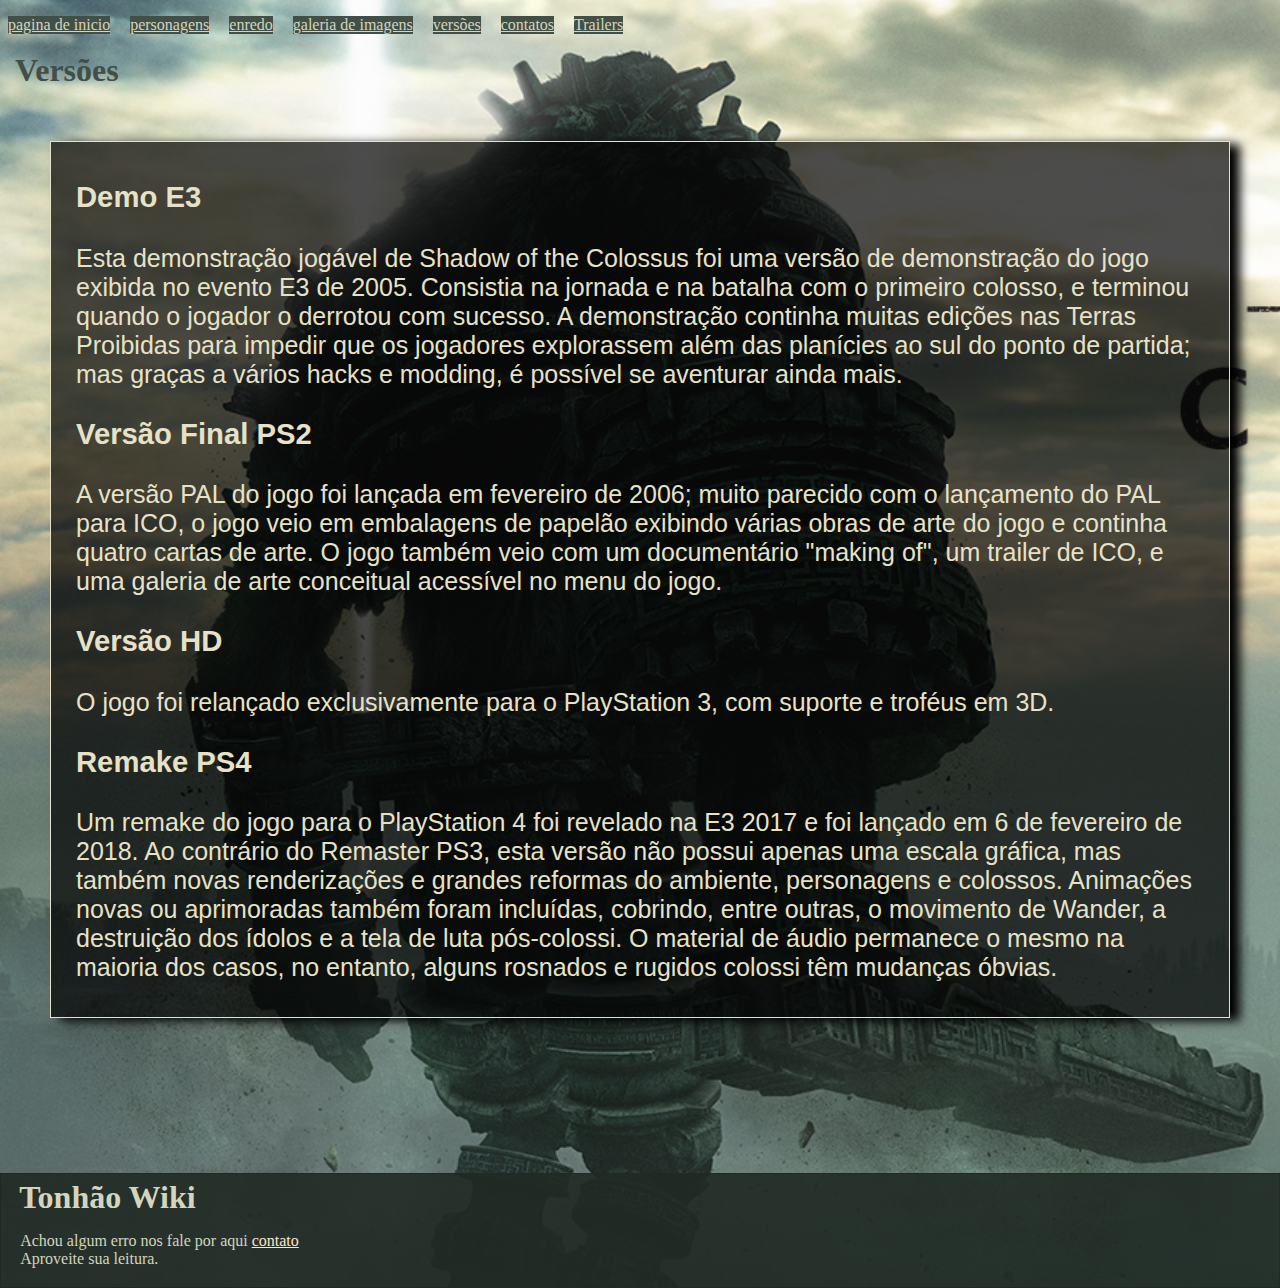
<file: versoes.html>
<!DOCTYPE html>
<html lang="pt-br">
<head>
    <meta charset="UTF-8">
    <meta http-equiv="X-UA-Compatible" content="IE=edge">
    <meta name="viewport" content="width=device-width, initial-scale=1.0">
    <title>Shadow of the colossus</title>
    <link rel="stylesheet" href="estilo.css">
    <link rel="icon" href="PS4Wallpapers.com_5a22b07038866_Shadow-of-the-Colossus-Man-vs-Colossus_3840x2160-1140x641.jpg">
</head>
<body>
    <div id="site">
        <div id="topo">
            <a href="index.html" class="menu">pagina de inicio</a>
            <a href="personagens.html" class="menu">personagens</a>
            <a href="enredo.html" class="menu">enredo</a>
            <a href="imagens.html" class="menu">galeria de imagens</a>
            <a href="versoes.html" class="menu">versões</a>
            <a href="contatos.html" class="menu">contatos</a>
            <a href="Trailers.html" class="menu">Trailers</a>
            <h1>Versões</h1>
        </div>
        <div id="texto">
            <h3>
                Demo E3
            </h3>
            <p>
                Esta demonstração jogável de Shadow of the Colossus foi uma versão de demonstração do 
                jogo exibida no evento E3 de 2005. Consistia na jornada e na batalha com o primeiro 
                colosso, e terminou quando o jogador o derrotou com sucesso. A demonstração continha 
                muitas edições nas Terras Proibidas para impedir que os jogadores explorassem além das 
                planícies ao sul do ponto de partida; mas graças a vários hacks e modding, é possível se 
                aventurar ainda mais.
            </p>
            <h3>
                Versão Final PS2
            </h3>
            <p>
                A versão PAL do jogo foi lançada em fevereiro de 2006; muito parecido com o lançamento do 
                PAL para ICO, o jogo veio em embalagens de papelão exibindo várias obras de arte do jogo e 
                continha quatro cartas de arte. O jogo também veio com um documentário "making of", 
                um trailer de ICO, e uma galeria de arte conceitual acessível no menu do jogo.
            </p>
            <h3>
                Versão HD
            </h3>
            <p>
                O jogo foi relançado exclusivamente para o PlayStation 3, com suporte e troféus em 3D.
            </p>
            <h3>
                Remake PS4
            </h3>
            <p>
                Um remake do jogo para o PlayStation 4 foi revelado na E3 2017 e foi lançado em 6 de 
                fevereiro de 2018. Ao contrário do Remaster PS3, esta versão não possui apenas 
                uma escala gráfica, mas também novas renderizações e grandes reformas do ambiente, 
                personagens e colossos. Animações novas ou aprimoradas também foram incluídas, 
                cobrindo, entre outras, o movimento de Wander, a destruição dos ídolos e a tela de luta 
                pós-colossi. O material de áudio permanece o mesmo na maioria dos casos, no entanto, alguns rosnados 
                e rugidos colossi têm mudanças óbvias.
            </p>
        </div>
        <div id="rodape">
            <h1>Tonhão Wiki</h1>
            <p>
                Achou algum erro nos fale por aqui <a href="contatos.html">contato</a><br>
                Aproveite sua leitura.
            </p>
        </div>
</div>
</body>
</html>
</file>
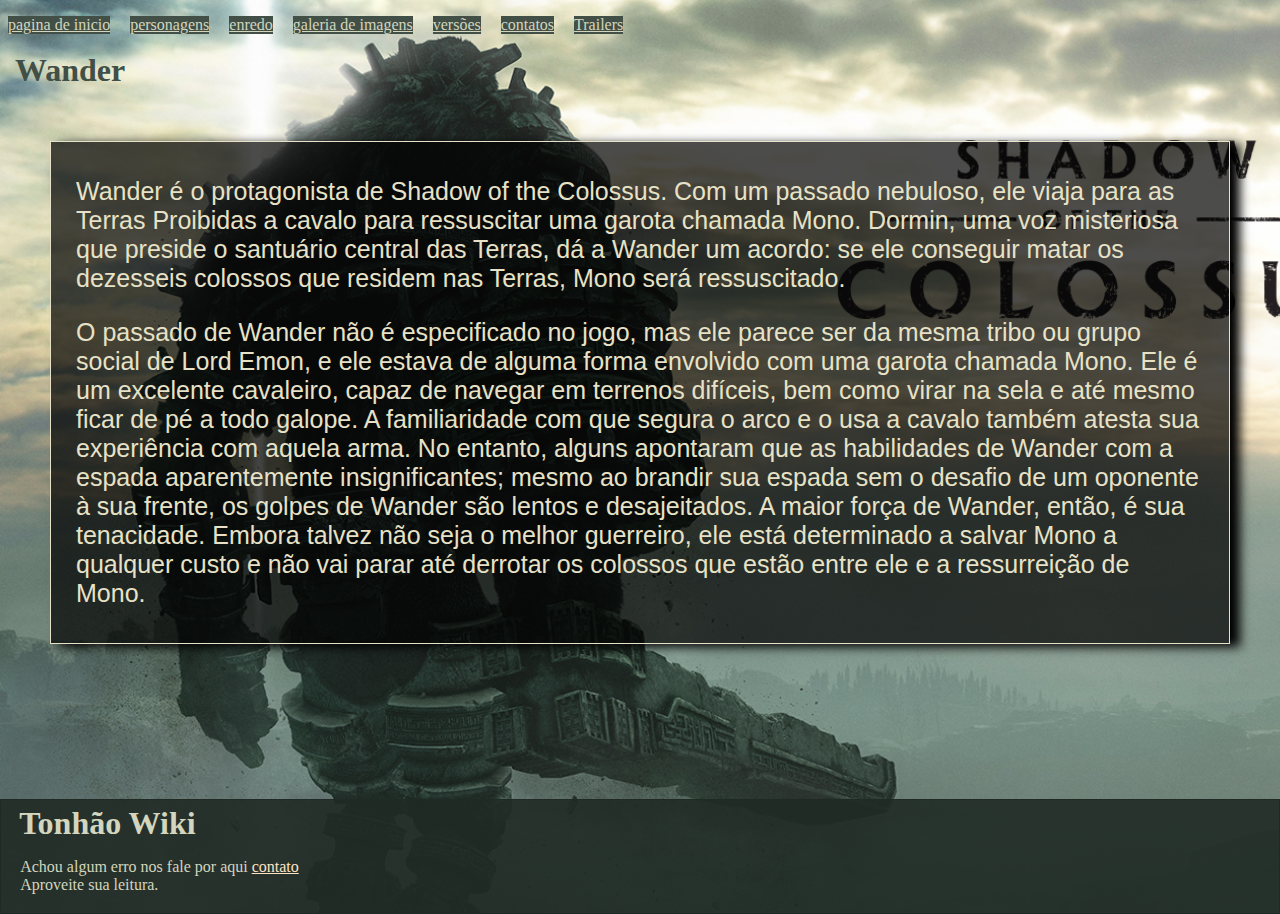
<file: Wander.html>
<!DOCTYPE html>
<html lang="pt-br">
<head>
    <meta charset="UTF-8">
    <meta http-equiv="X-UA-Compatible" content="IE=edge">
    <meta name="viewport" content="width=device-width, initial-scale=1.0">
    <title>Shadow of the colossus</title>
    <link rel="stylesheet" href="estilo.css">
    <link rel="icon" href="PS4Wallpapers.com_5a22b07038866_Shadow-of-the-Colossus-Man-vs-Colossus_3840x2160-1140x641.jpg">
</head>
<body>
    <div id="site">
        <div id="topo">
            <a href="index.html" class="menu">pagina de inicio</a>
            <a href="personagens.html" class="menu">personagens</a>
            <a href="enredo.html" class="menu">enredo</a>
            <a href="imagens.html" class="menu">galeria de imagens</a>
            <a href="versoes.html" class="menu">versões</a>
            <a href="contatos.html" class="menu">contatos</a>
            <a href="Trailers.html" class="menu">Trailers</a>
            <h1>Wander</h1>
        </div>
        <div id="texto">
            <p>Wander é o protagonista de Shadow of the Colossus. 
                Com um passado nebuloso, ele viaja para as Terras Proibidas
                a cavalo para ressuscitar uma garota chamada Mono. 
                Dormin, uma voz misteriosa que preside o santuário central das Terras,
                dá a Wander um acordo: se ele conseguir matar os dezesseis colossos que residem
                nas Terras, Mono será ressuscitado.</p>
            <p>O passado de Wander não é especificado no jogo, mas ele parece ser da mesma
                tribo ou grupo social de Lord Emon, e ele estava de alguma forma envolvido com uma garota chamada Mono.
                Ele é um excelente cavaleiro, capaz de navegar em terrenos difíceis, bem como virar na sela e até
                mesmo ficar de pé a todo galope. A familiaridade com que segura o arco e o usa a cavalo também atesta
                sua experiência com aquela arma. No entanto, alguns apontaram que as habilidades de Wander com 
                a espada aparentemente insignificantes; mesmo ao brandir sua espada sem o desafio de um oponente 
                à sua frente, os golpes de Wander são lentos e desajeitados. A maior força de Wander, 
                então, é sua tenacidade. Embora talvez não seja o melhor guerreiro, ele está determinado 
                a salvar Mono a qualquer custo e não vai parar até derrotar os colossos que estão 
                entre ele e a ressurreição de Mono.</p>
                <p></p>
        </div>
        <div id="rodape">
            <h1>Tonhão Wiki</h1>
            <p>
                Achou algum erro nos fale por aqui <a href="contatos.html">contato</a><br>
                Aproveite sua leitura.
            </p>
        </div>
</div>
</body>
</html>
</file>
<file: estilo.css>
body{
    margin: 0;
    background-image: url(SoC1.png);
    background-repeat: no-repeat;
    background-size: cover;
}

#site{
    width: 100%;
    height: 100%;
    display: flex;
    flex-wrap: wrap;
    flex-direction: column;
}

#texto{
    color: rgb(231, 226, 199);
    border: 1px solid;
    box-shadow: 10px 3px 10px black;
    background-color: rgba(0, 0, 0, 0.7);
    height: auto;
    margin: 2em;
    width: auto;
    font-size: 25px;
    padding: 0.4em 1em;
    font-style: Bold;
    font-family: 'Gill Sans', 'Gill Sans MT', Calibri, 'Trebuchet MS', sans-serif;
    flex-grow: 1;
}

.menu{
    color: rgb(211, 213, 189);
    background-color: rgb(65, 79, 71);
    display: inline-block;
    margin: 1em 0.5em;
    flex-grow: 1;
}

#topo h1{
    color: rgb(65, 79, 71);
}

#rodape{
    flex-grow: 1;
    margin: 105px 0em 0px 0em;
    border: 1px solid rgb(32, 42, 37);
    background-color: rgb(32, 42, 37, 0.9);
    padding: 0.2em;
}

#rodape p{
    margin-left: 1em;
    color: rgb(211, 213, 189);
}

h1{
    color: rgb(211, 213, 189);
    margin: 2px 15px;
}

#rodape a{
    color: bisque;
}
</file>
<file: estilo3.css>
img{
    height: 280px;
    width: 400px;
    border: 2px solid rgb(65, 79, 71);
    image-rendering: pixelated;
}

#texto{
    text-align: justify;
    margin-top: 0.7em;
    height: 100%;
}

p{
    padding: 0em 0.5em;
}
</file>
<file: estilo2.css>
#texto h1{
    font-size: 30px;
}
#texto{
    font-size: 18px;
    text-align: center;
}

#personagens{
    display: grid;
    grid-template-columns: auto;
    grid-template-areas: 
    'area1 imagem2 imagem2';
    padding: 1em;
}
a{
    color: rgb(231, 226, 199);
}

img{
    height: 16em;
    width: auto;
    padding: 0.5em 0.7em;
    width: 30em;
}
</file>
<file: estilo4.css>
img{
    height: 400px;
    width: 500px;
    image-rendering: pixelated;
}

#texto{
    background-color: black;
    padding: 1em 1em;
}

#texto div{
    border: 2px solid beige;
}

.contato{
    display: inline;
}
</file>
